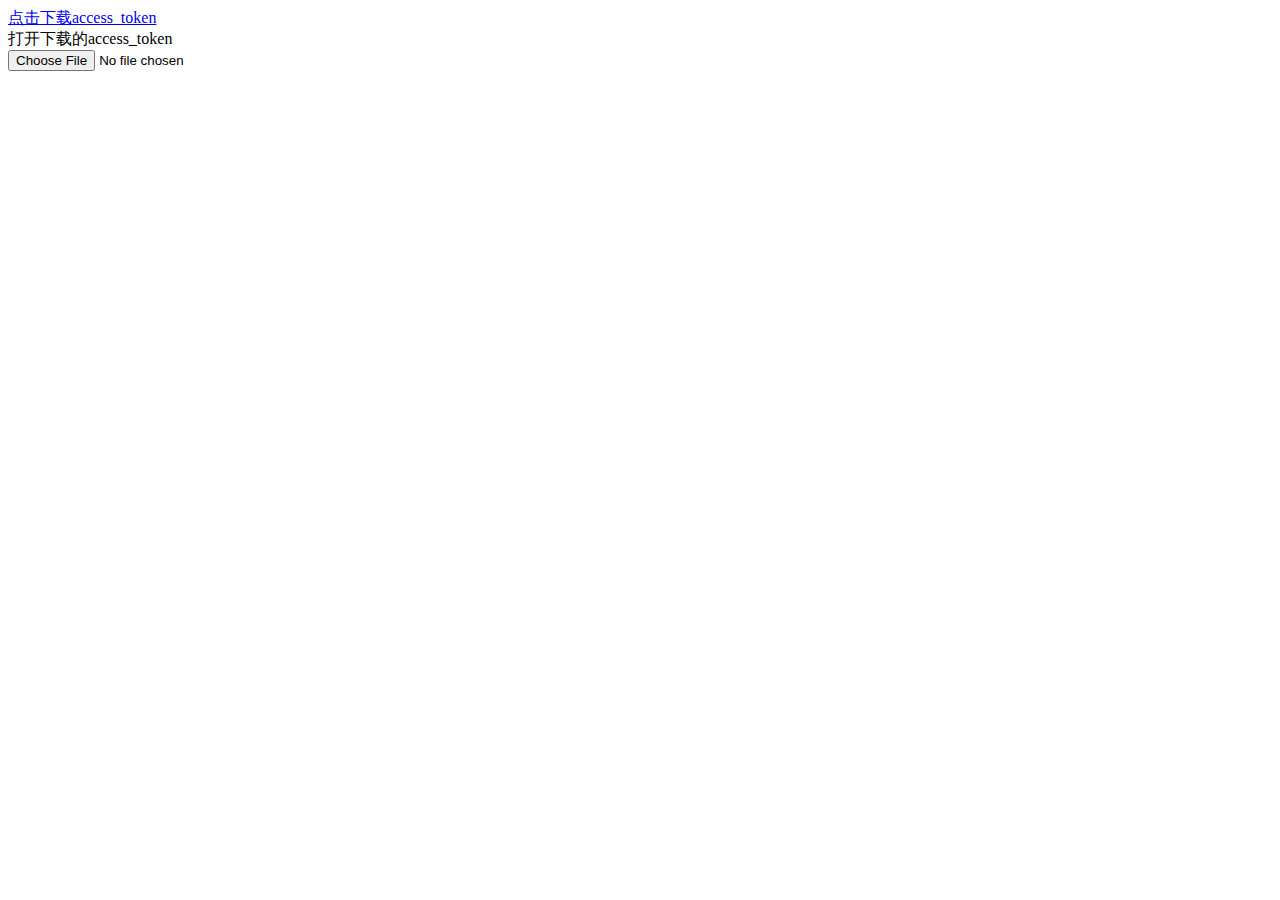
<file: oauth.html>
<html>
  <head>
    <meta http-equiv="Content-Type" content="text/html; charset=utf-8" />
  </head>
  <div id="oauth">正在生成access_token下载链接</div>
  <div id="access_file_hint">打开下载的access_token</div>
  <input type="file" id="access_file" onchange="load_file(this.files, 'result')"/>
  <div id="result"></div>
</html>
<script src="js/tools.js" type="text/javascript"></script>
<script src="js/js.cookie.js" type="text/javascript"></script>
<script src="js/js2html.js" type="text/javascript"></script>
<script src="js/request.js" type="text/javascript"></script>
<script language="javascript">

  console.log(window.location.search);
  var query = window.location.search;
  var tmp = "code=";
  var code = query.substring(query.search(tmp) + tmp.length, query.length);
  var access_token_url = "https://github.com/login/oauth/access_token?client_id=c049948d2bc20d67e5cf&client_secret=bf09882e177a156c1a9649506cb80f34338d06e8&code=" + code;
  var target = document.getElementById("oauth");
  target.innerHTML = atag(access_token_url, "点击下载access_token", "access_token.txt");
  function load_file(files, target)
  {
    target = document.getElementById(target);
    if (files.length != 0) {
      var file = files[0];
      var reader = new FileReader();
      reader.onload = function()
      {
        if (check_access_token(this.result) == true) {
          target.innerHTML = "认证成功，返回" + atag(host_url(), "主页");
        } else {
          target.innerHTML = "认证失败，返回" + atag(host_url(), "主页");
        }
      }
      reader.readAsText(file);
    }
  }

function check_access_token(result)
{
  if (result.search("error") == 0) {
    return false;
  } else {
    var access_token = result.substring(result.search("access_token=") + "access_token=".length, result.indexOf("&"));;
    Cookies.set("access_token", access_token);
    return true;
  }
}
</script>
</file>
